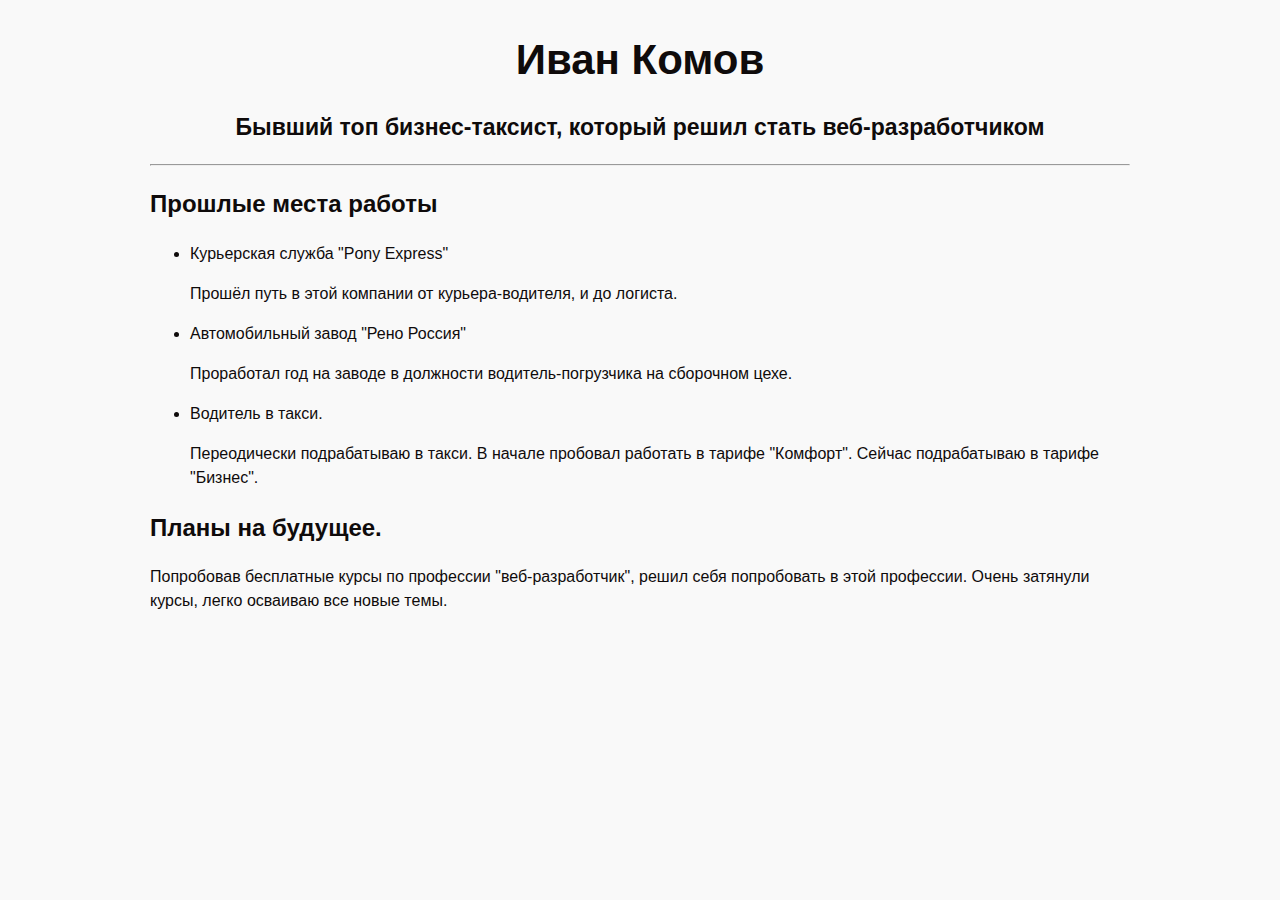
<file: index.html>
<!DOCTYPE html>
<html lang="ru">
<head>
    <meta charset="UTF-8">
    <meta name="viewport" content="width=device-width, initial-scale=1.0">
    <meta http-equiv="X-UA-Compatible" content="ie=edge">
    <link rel="stylesheet" href="style.css">
    <title>Путь к верстальщику</title>
</head>
<body>
    <main>
        <h1>Иван Комов</h1>
        <h2>Бывший топ бизнес-таксист, который решил стать веб-разработчиком</h2>

        <hr>

        <section>
            <h2>Прошлые места работы</h2>
            <ul>
                <li>Курьерская служба "Pony Express"</li>
                <p>Прошёл путь в этой компании от курьера-водителя, и до логиста.</p>
                <li>Автомобильный завод "Рено Россия"</li>
                <p>Проработал год на заводе в должности водитель-погрузчика на сборочном цехе.</p>
                <li>Водитель в такси.</li>
                <p>Переодически подрабатываю в такси. В начале пробовал работать в тарифе "Комфорт". Сейчас подрабатываю в тарифе "Бизнес".</p>
            </ul>
        </section>

        <section>
            <h2>Планы на будущее.</h2>
            <p>Попробовав бесплатные курсы по профессии "веб-разработчик", решил себя попробовать в этой профессии. Очень затянули курсы, легко осваиваю все новые темы.</p>
        </section>
    </main>
</body>
</html>
</file>
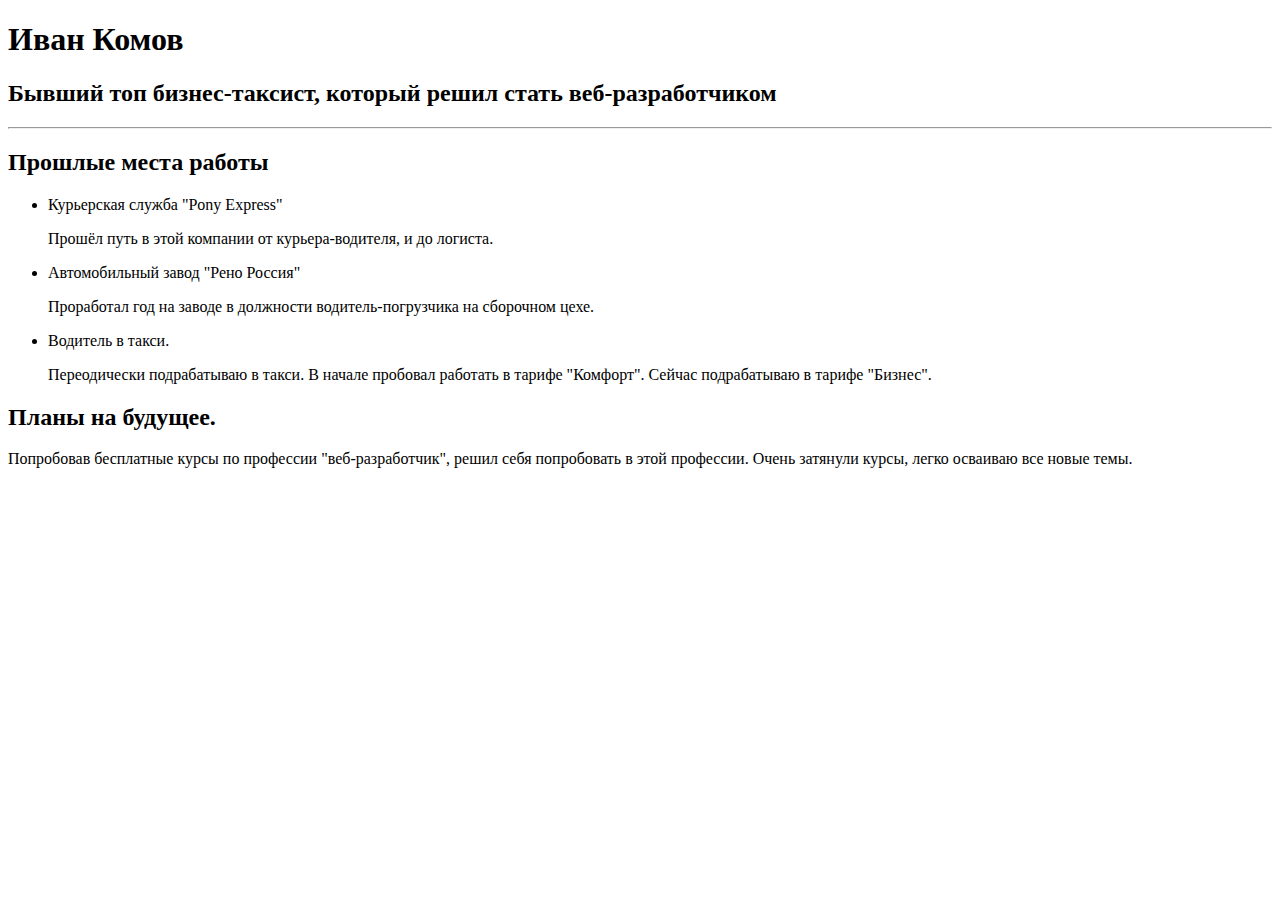
<file: Untitled-1.html>
<!DOCTYPE html>
<html lang="ru">
<head>
    <meta charset="UTF-8">
    <meta name="viewport" content="width=device-width, initial-scale=1.0">
    <meta http-equiv="X-UA-Compatible" content="ie=edge">
    <title>Путь к верстальщику</title>
</head>
<body>
    <main>
        <h1>Иван Комов</h1>
        <h2>Бывший топ бизнес-таксист, который решил стать веб-разработчиком</h2>

        <hr>

        <section>
            <h2>Прошлые места работы</h2>
            <ul>
                <li>Курьерская служба "Pony Express"</li>
                <p>Прошёл путь в этой компании от курьера-водителя, и до логиста.</p>
                <li>Автомобильный завод "Рено Россия"</li>
                <p>Проработал год на заводе в должности водитель-погрузчика на сборочном цехе.</p>
                <li>Водитель в такси.</li>
                <p>Переодически подрабатываю в такси. В начале пробовал работать в тарифе "Комфорт". Сейчас подрабатываю в тарифе "Бизнес".</p>
            </ul>
        </section>

        <section>
            <h2>Планы на будущее.</h2>
            <p>Попробовав бесплатные курсы по профессии "веб-разработчик", решил себя попробовать в этой профессии. Очень затянули курсы, легко осваиваю все новые темы.</p>
        </section>
    </main>
</body>
</html>
</file>
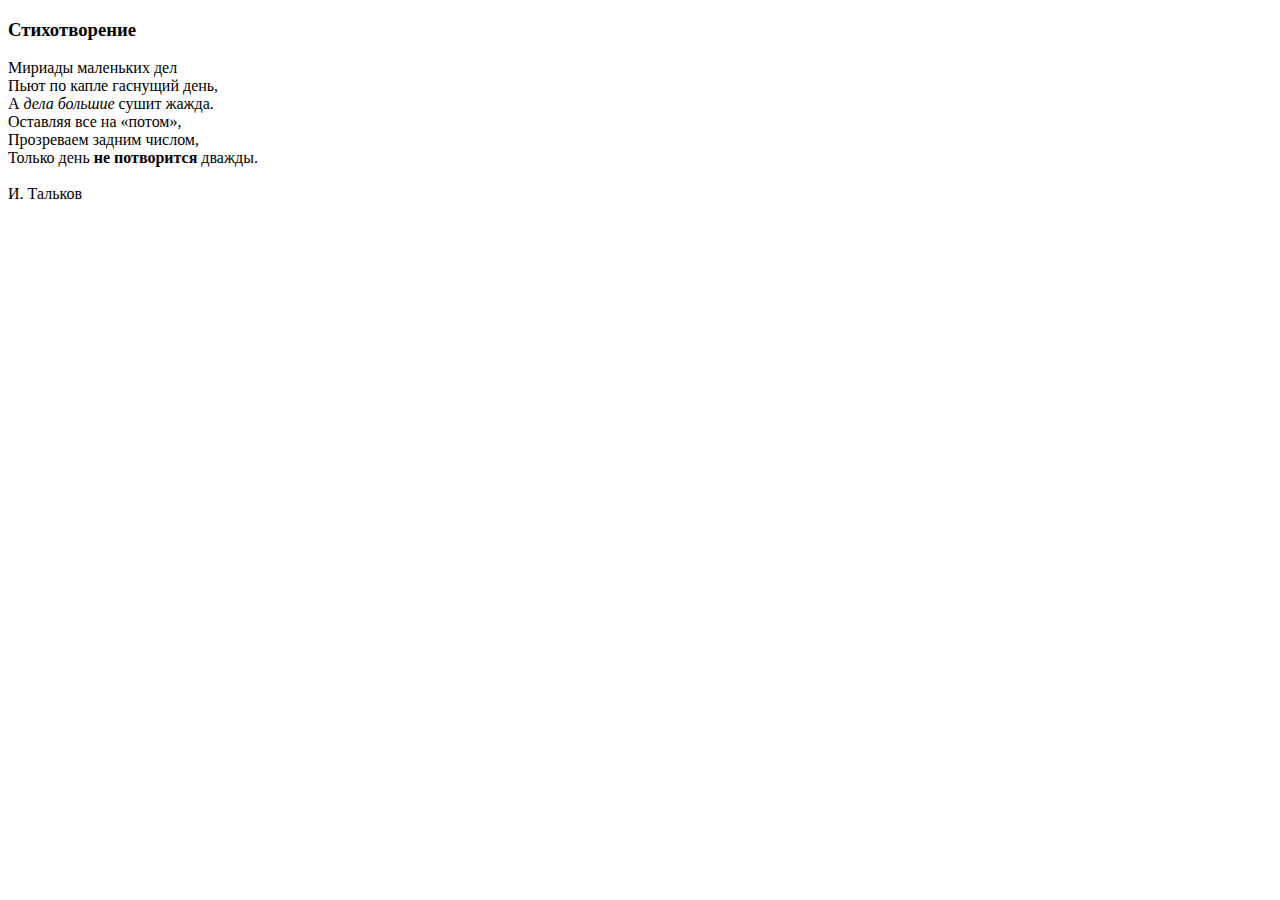
<file: Задача №1.html>
<!DOCTYPE html>
<html lang="en">
<head>
    <meta charset="UTF-8">
    <meta name="viewport" content="width=device-width, initial-scale=1.0">
    <meta http-equiv="X-UA-Compatible" content="ie=edge">
    <title>Задача №1</title>
</head>
<body>
    <h3>Стихотворение</h3>
  
  <p>Мириады маленьких дел <br/>
    Пьют по капле гаснущий день, <br/>
    А <i>дела большие</i> сушит жажда. <br/>
    Оставляя все на &laquo;потом&raquo;, <br/>
    Прозреваем задним числом, <br/>
    Только день <b>не потворится</b> дважды.<br/>
    <br/>
    И. Тальков</p>
  
  <!-- Комов Иван Михайлович 15.08.2022 -->
    
</body>
</html>
</file>
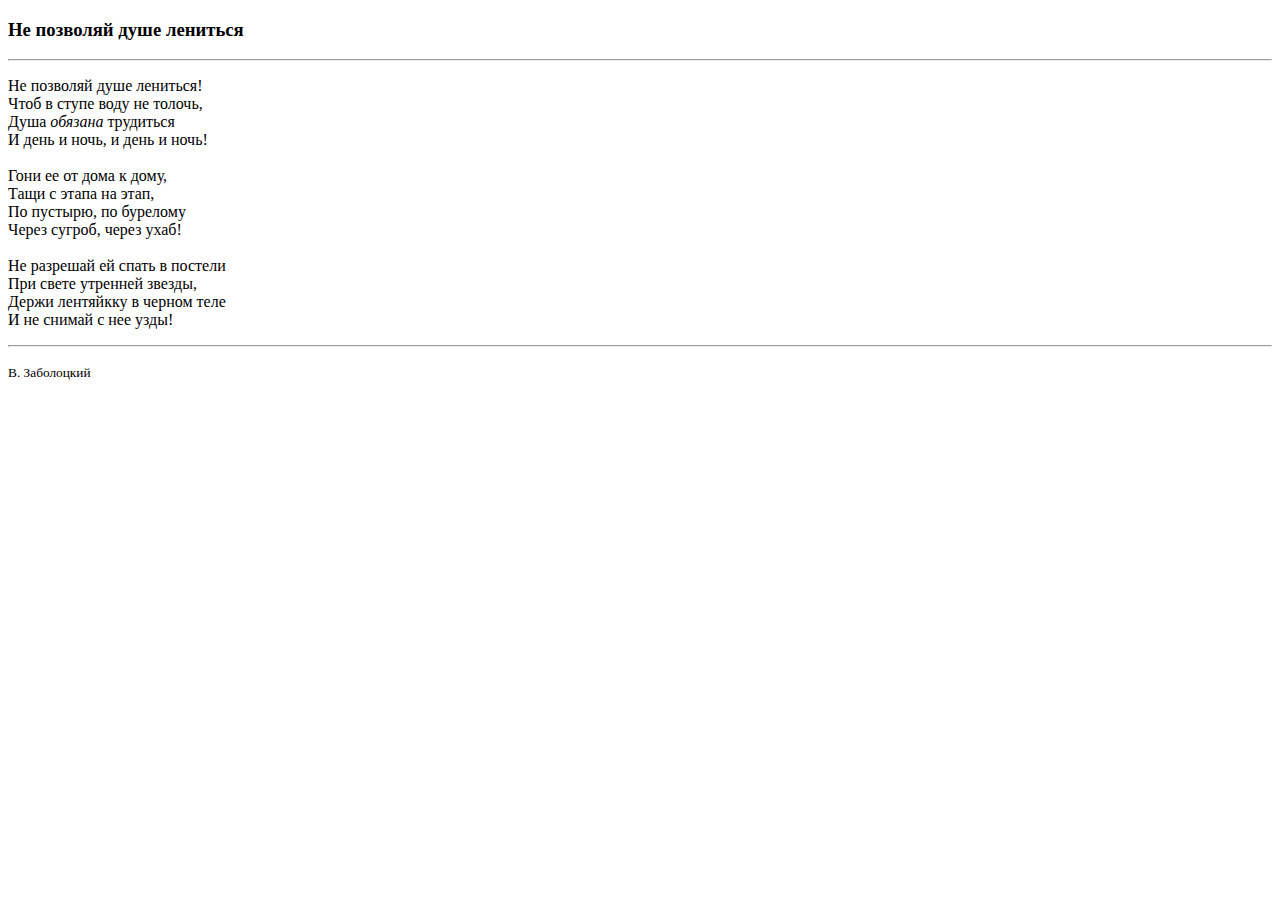
<file: Задача №2.html>
<!DOCTYPE html>
<html lang="ru">
<head>
    <meta charset="UTF-8">
    <meta name="viewport" content="width=device-width, initial-scale=1.0">
    <meta http-equiv="X-UA-Compatible" content="ie=edge">
    <title>Задача №2</title>
</head>
<body>
    <h3>Не позволяй душе лениться</h3>
    <hr/>

    <p>Не позволяй душе лениться!<br/>
    Чтоб в ступе воду не толочь,<br/>
    Душа <i>обязана</i> трудиться<br/>
    И день и ночь, и день и ночь!<br/>
    <br/>

    Гони ее от дома к дому,<br/>
    Тащи с этапа на этап,<br/>
    По пустырю, по бурелому<br/>
    Через сугроб, через ухаб!<br/>
    <br/>

    Не разрешай ей спать в постели<br/>
    При свете утренней звезды,<br/>
    Держи лентяйкку в черном теле<br/>
    И не снимай с нее узды!<br/>
    <hr/>
    </p>

    <small>В. Заболоцкий</small>

    <!--Задача 2. "Заповедь"

Условие: создайте html-файл (кодировка utf-8) с заголовком "Задача 2",
результат которого показан на рисунке. Используйте подходящий тег заголовков (h1-h6), 
теги <br>, <p>, <i>, <em>, <strong>, <b>, <hr>, <small> (необязательно все перечисленные). 
Обратите внимание, что шрифт фамилии автора меньшего размера. 
Заметим, что тег <hr> в разных браузерах может отображаться по-разному. 
В html-код добавьте условие данной задачи в виде комментариев.-->
</body>
</html>
</file>
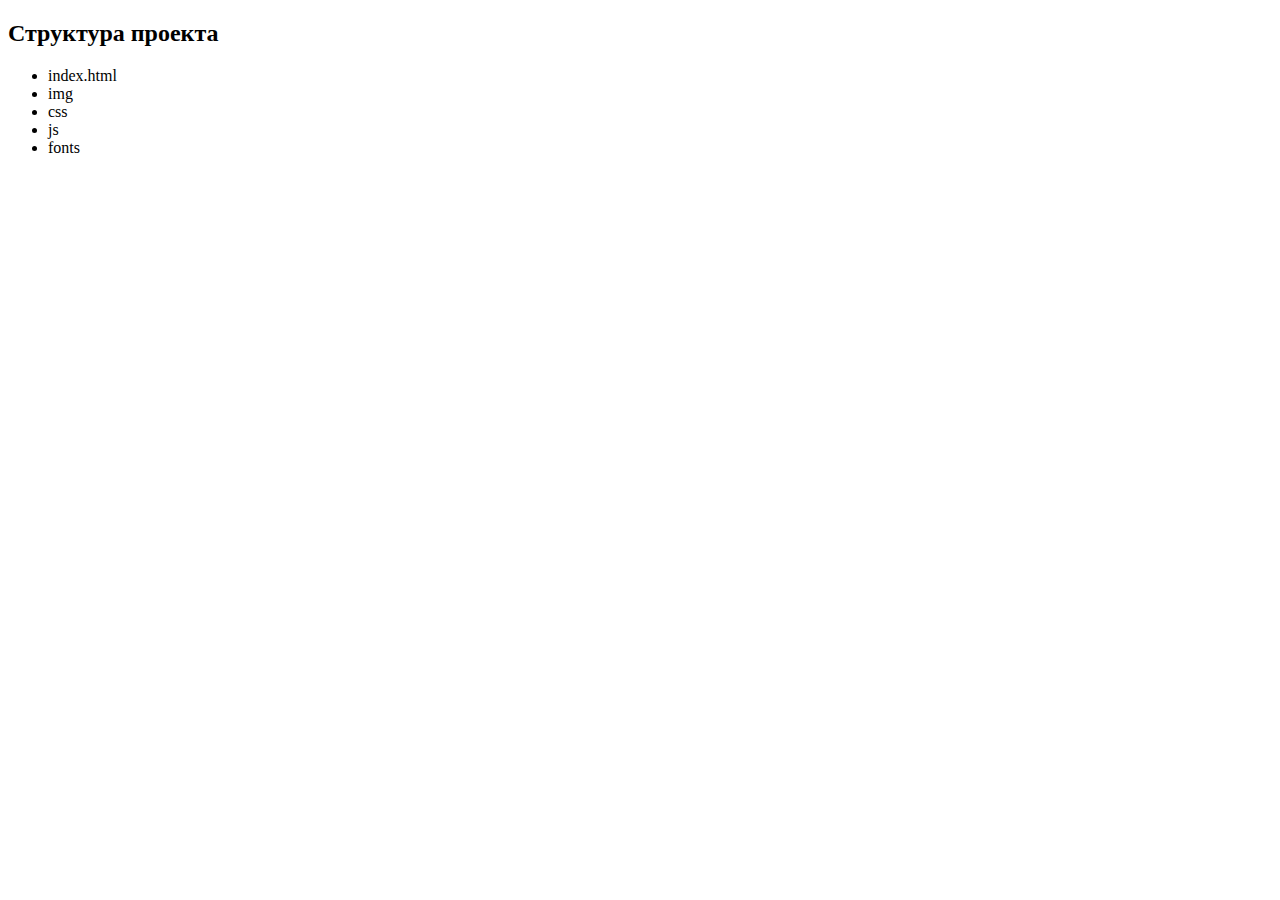
<file: Задача №4.html>
<!DOCTYPE html>
<html lang="ru">
<head>
    <meta charset="UTF-8">
    <meta name="viewport" content="width=device-width, initial-scale=1.0">
    <meta http-equiv="X-UA-Compatible" content="ie=edge">
    <title>Задача №4</title>
</head>
<body>
    
    <h2>Структура проекта</h2>
<ul>
    <li> index.html</li>
    <li> img</li>
    <li> css</li>
    <li> js</li>
    <li> fonts</li>

    </ul>
    
    </body>
</html>
</file>
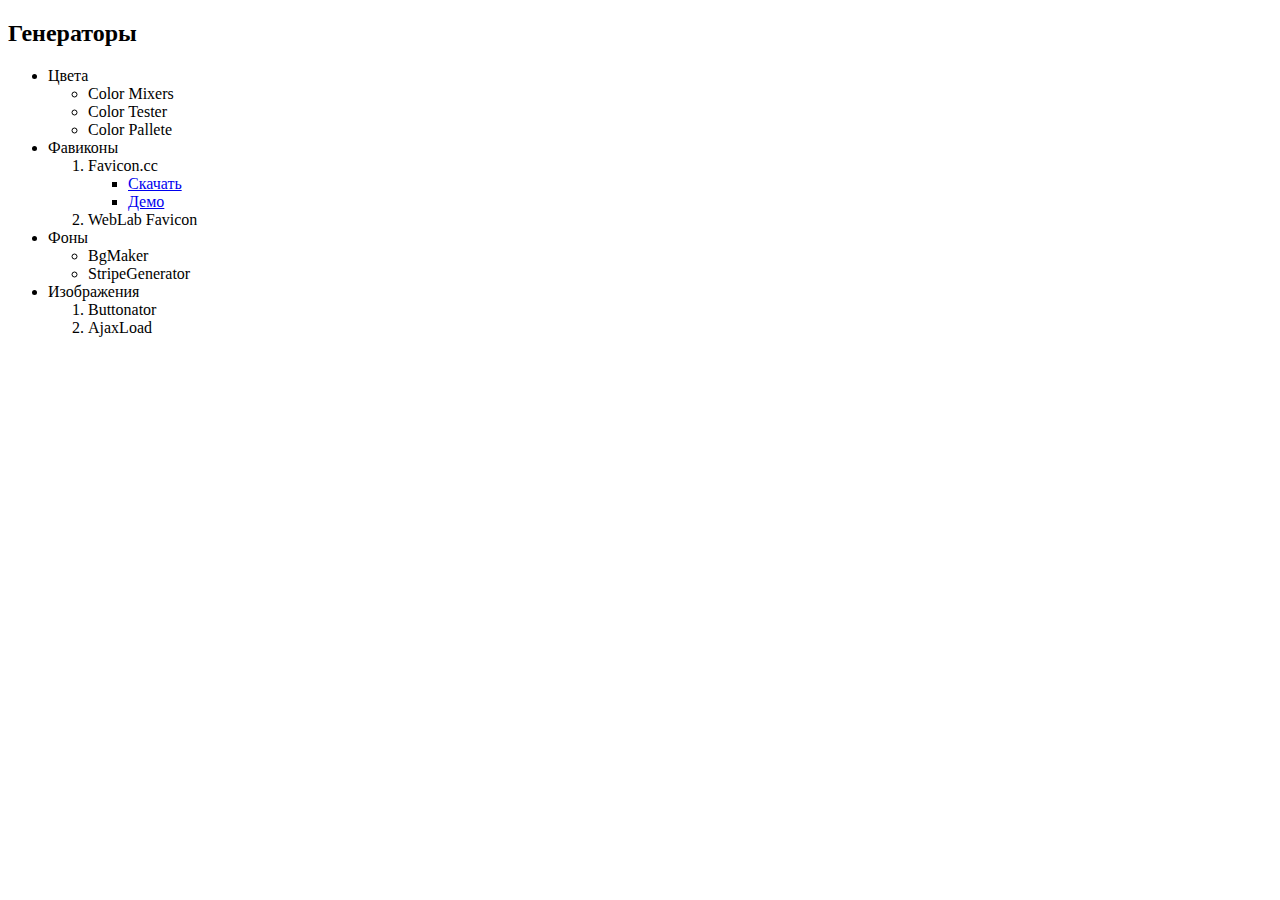
<file: Задача №6.html>
<!DOCTYPE html>
<html lang="ru">
<head>
    <meta charset="UTF-8">
    <meta name="viewport" content="width=device-width, initial-scale=1.0">
    <meta http-equiv="X-UA-Compatible" content="ie=edge">
    <title>Задача №6</title>
</head>
<body>
   <h2>Генераторы</h2>

   <ul>
    <li> Цвета</li>
    <ul type="circle">
        <li> Color Mixers</li>
        <li> Color  Tester</li>
        <li> Color Pallete</li>
    </ul>
    <li> Фавиконы</li>
    <ol> 
      <li>Favicon.cc</li>
      <ul type="square">
        <li><a href="ссылка1">Скачать</a></li>
        <li><a href="ссылка2">Демо</a></li>
      </ul>
      <li> WebLab Favicon</li>
     </ol>
     <li> Фоны</li>
     <ul type="circle">
       <li> BgMaker</li>
       <li> StripeGenerator</li>
     </ul>
     <li> Изображения</li>
     <ol>
       <li> Buttonator</li>
       <li> AjaxLoad</li>
     </ol>
   </ul>
    </body>
</html>
</file>
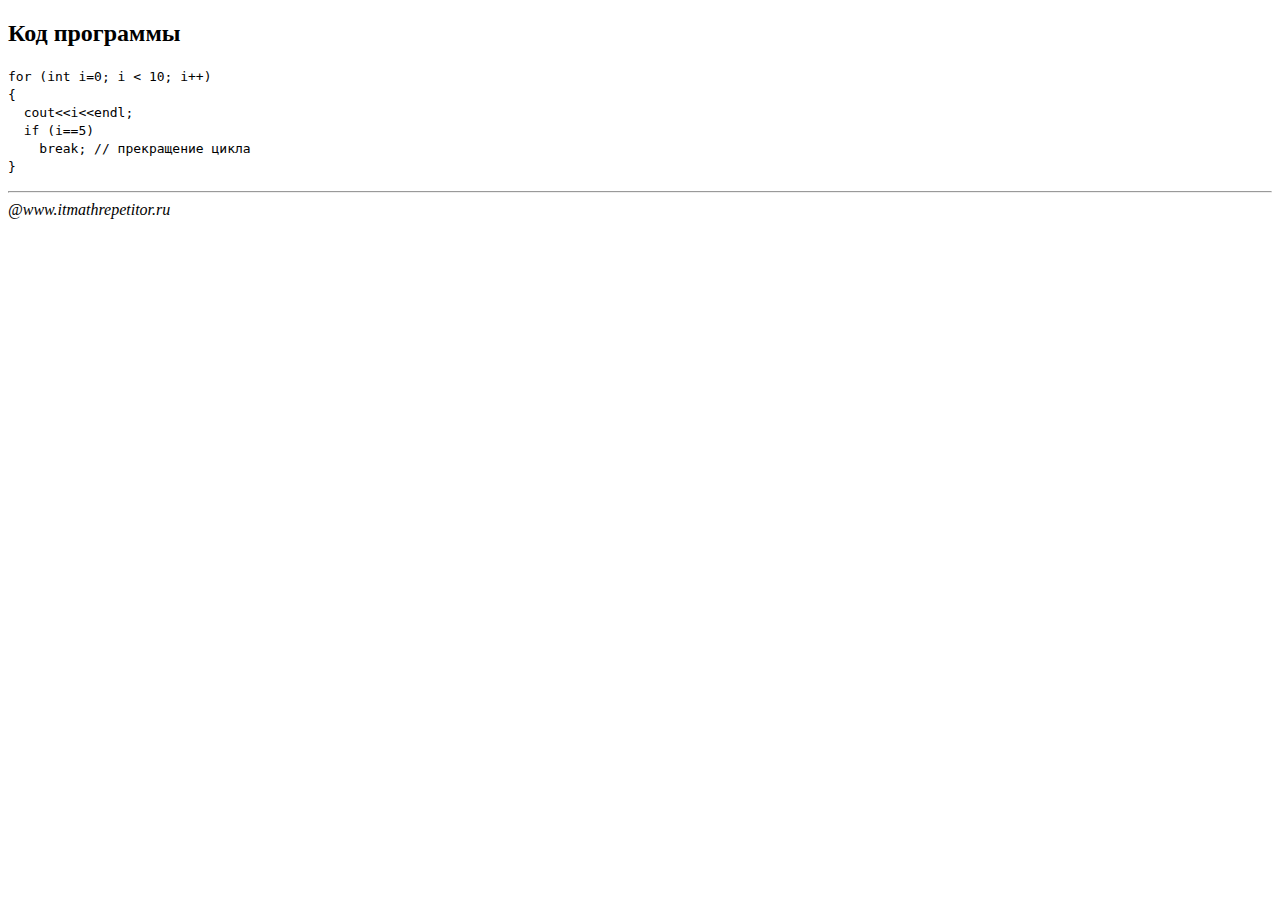
<file: Задача №8.html>
<!DOCTYPE html>
<html lang="ru">
<head>
    <meta charset="UTF-8">
    <meta name="viewport" content="width=device-width, initial-scale=1.0">
    <meta http-equiv="X-UA-Compatible" content="ie=edge">
    <title>Задача №8</title>
</head>
<body>
    <h2>Код программы</h2>

    <p>
        <code>
            for (int i=0; i < 10; i++)<br>
        {<br>
            &nbsp; cout&#60;&#60;i&#60;&#60;endl;<br>
            &nbsp; if (i==5)<br>
            &nbsp; &nbsp; break; // прекращение цикла<br>
        }
        </code>
    </p>

    <hr>
    <em>@www.itmathrepetitor.ru</em>
</body>
</html>
</file>
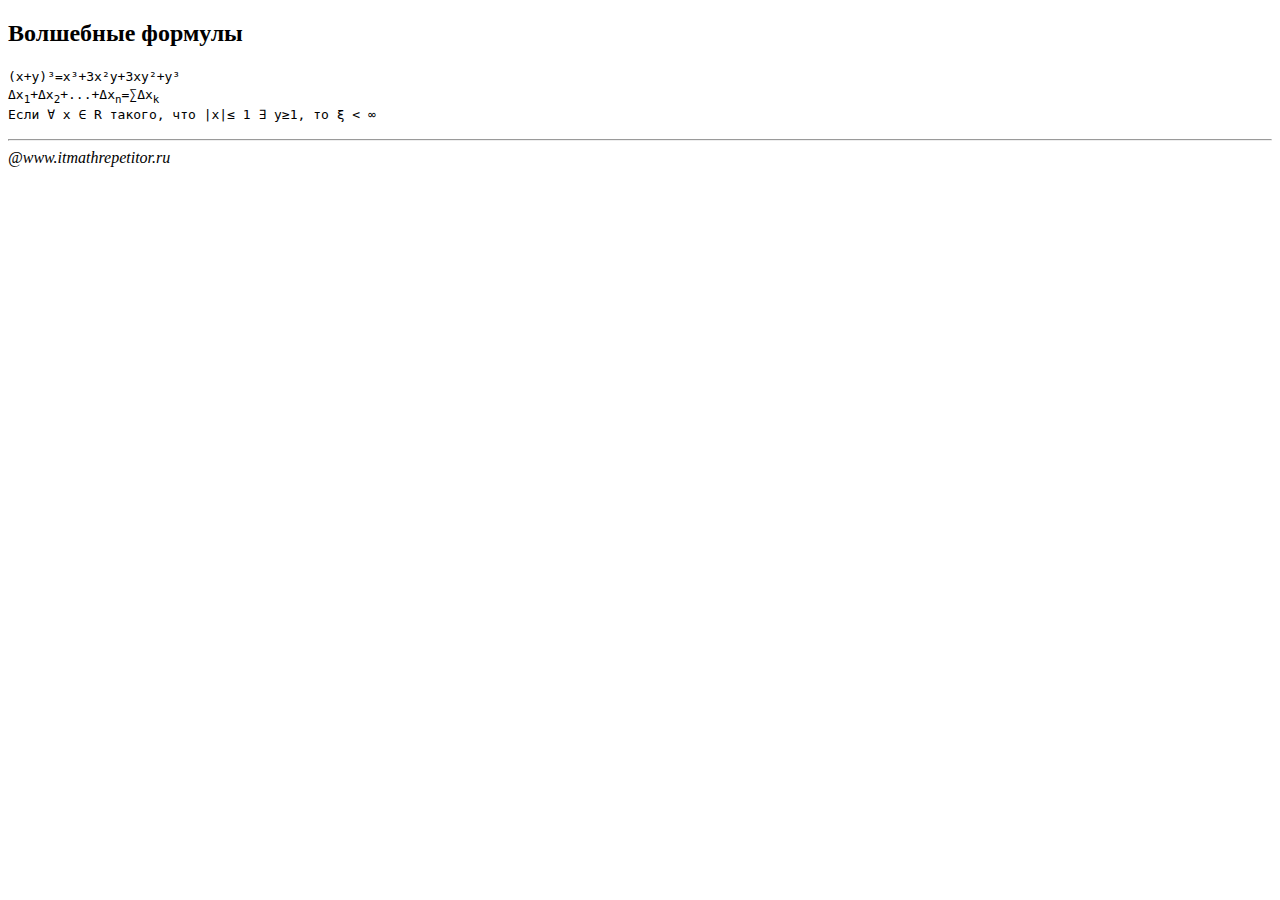
<file: Задача №9.html>
<!DOCTYPE html>
<html lang="ru">
<head>
    <meta charset="UTF-8">
    <meta name="viewport" content="width=device-width, initial-scale=1.0">
    <meta http-equiv="X-UA-Compatible" content="ie=edge">
    <title>Задача №9</title>
</head>
<body>
    <h2>Волшебные формулы</h2>

    <p>
        <code>
            (x+y)&sup3;=x&sup3;+3x&sup2;y+3xy&sup2;+y&sup3;<br>
            &Delta;x<sub>1</sub>+&Delta;x<sub>2</sub>+...+&Delta;x<sub>n</sub>=&sum;&Delta;x<sub>k</sub><br>
          Если 	&forall; x &isin; R такого, что |х|&le; 1 &exist; y&ge;1, то &xi; &lt; &infin;
      </code>
  </p>
          <hr>
          <em>@www.itmathrepetitor.ru</em>
</body>
</html>

<!-- ссылка на задание http://www.itmathrepetitor.ru/zadachi-po-html-i-css-zadacha-9-volshebnye-formul/ --!>
</file>
<file: style.css>
body {
    font-family: sans-serif;
    line-height: 1.5;
  
    background-color: #f9f9f9;
    color: #0f0b0b;
  
    width: 980px;
    margin: 0 auto;
  }
  
  h1 {
    text-align: center;
    font-size: 42px;
    margin-bottom: 0;
  }
  
  main > h2 {
    text-align: center;
    font-size: 23px;
  }
</file>
